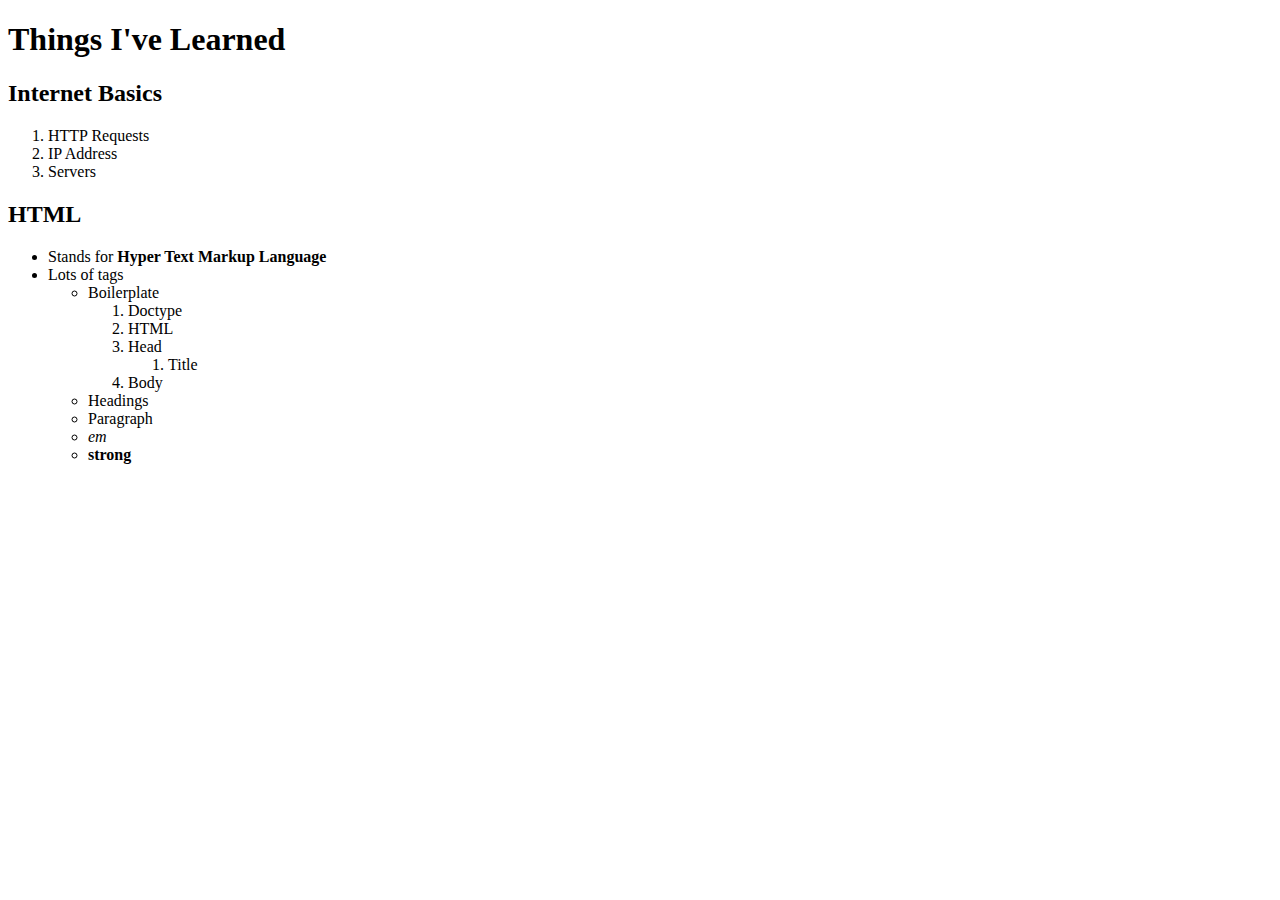
<file: assignments/1-html-lists.html>
<!DOCTYPE html>
<html lang="en">
<head>
    <meta charset="UTF-8">
    <title>Things I've Learned</title>
</head>
<body>
    <h1>Things I've Learned</h1>
    <h2>Internet Basics</h2>
    <ol>
        <li>HTTP Requests</li>
        <li>IP Address</li>
        <li>Servers</li>
    </ol>
    <h2>HTML</h2>
    <ul>
        <li>Stands for <strong>Hyper Text Markup Language</strong></li>
        <li>Lots of tags</li>
        <ul>
            <li>Boilerplate</li>
            <ol>
                <li>Doctype</li>
                <li>HTML</li>
                <li>Head</li>
                <ol>
                    <li>Title</li>
                </ol>
                <li>Body</li>
            </ol>
            <li>Headings</li>
            <li>Paragraph</li>
            <li><em>em</em></li>
            <li><strong>strong</strong></li>
        </ul>
    </ul>
</body>
</html>
</file>
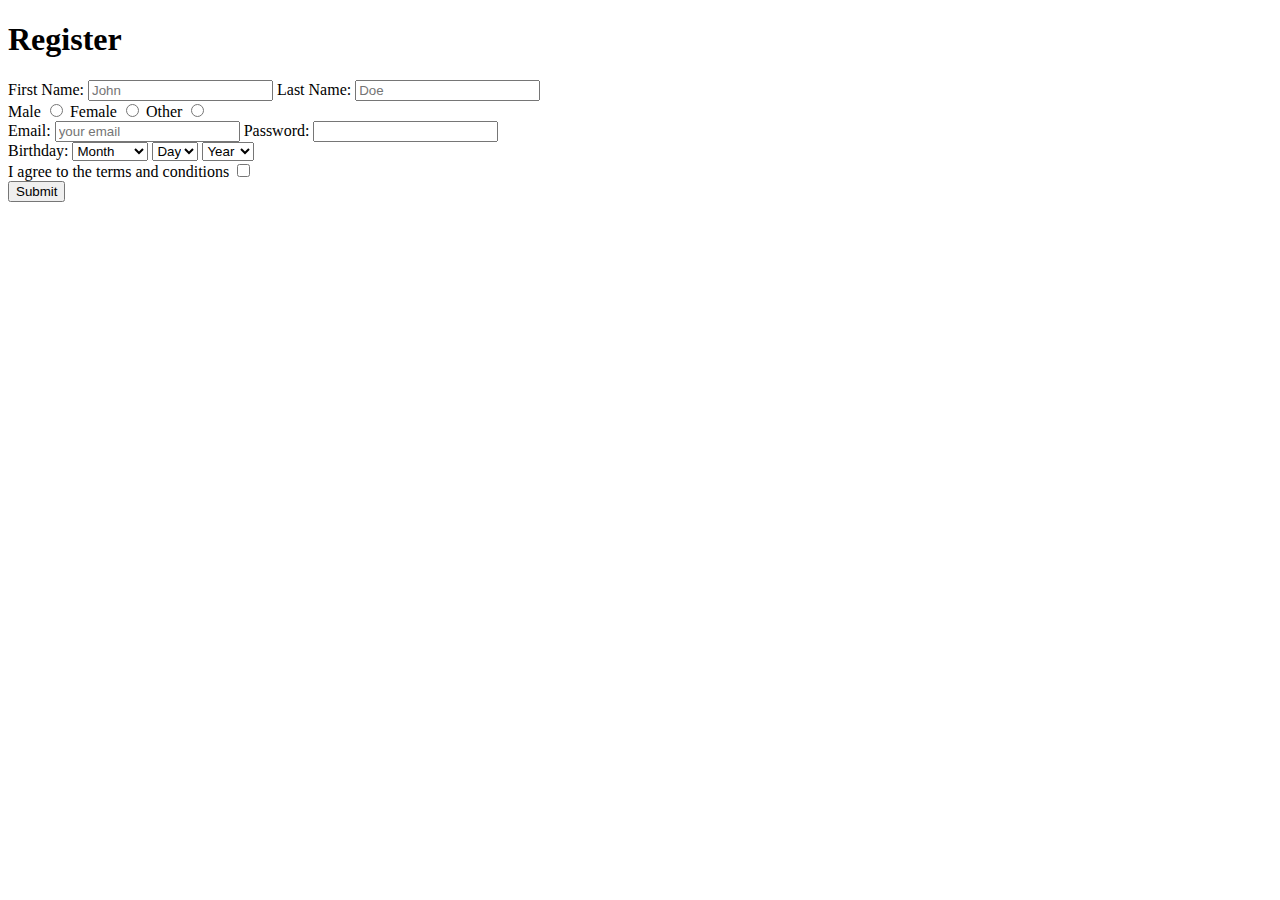
<file: assignments/4-form.html>
<!DOCTYPE html>
<html lang="en">
<head>
    <meta charset="UTF-8">
    <title>Register Form</title>
</head>
<body>
    <h1>Register</h1>
    <form>
        <div>
            <label for="firstName">First Name:</label>
            <input type="text" id="firstName" name="first" placeholder="John" required>

            <label for="lastName">Last Name:</label>
            <input type="text" id="lastName" name="last" placeholder="Doe" required>
        </div>
        
        <div>
            <label for="male">Male</label>
            <input type="radio" id="male" name="gender" value="male">

            <label for="female">Female</label>
            <input type="radio" id="female" name="gender" value="female">

            <label for="other">Other</label>
            <input type="radio" id="other" name="gender" value="other">
        </div>
        
        <div>
            <label for="email">Email:</label>
            <input id="email" type="email" placeholder="your email" required>

            <label for="password">Password:</label>
            <input id="password" type="password" pattern=".{5,10}" title="5 to 10 characters" required>
        </div>

        <div>
            <label>
                Birthday:
                <select name="month">
                    <option>Month</option>
                    <option>January</option>
                    <option>February</option>
                    <option>March</option>
                </select>
                <select name="day">
                    <option>Day</option>
                    <option>1</option>
                    <option>2</option>
                    <option>3</option>
                </select>
                <select name="year">
                    <option>Year</option>
                    <option>1991</option>
                    <option>1992</option>
                    <option>1993</option>
                </select>
            </label>
        </div>
        
        <div>
            <label for="agreed">I agree to the terms and conditions</label>
            <input id="agreed" name="agreed" type="checkbox">
        </div>
        
        <div>
            <input type="submit">
        </div>
    </form>
</body>
</html>
</file>
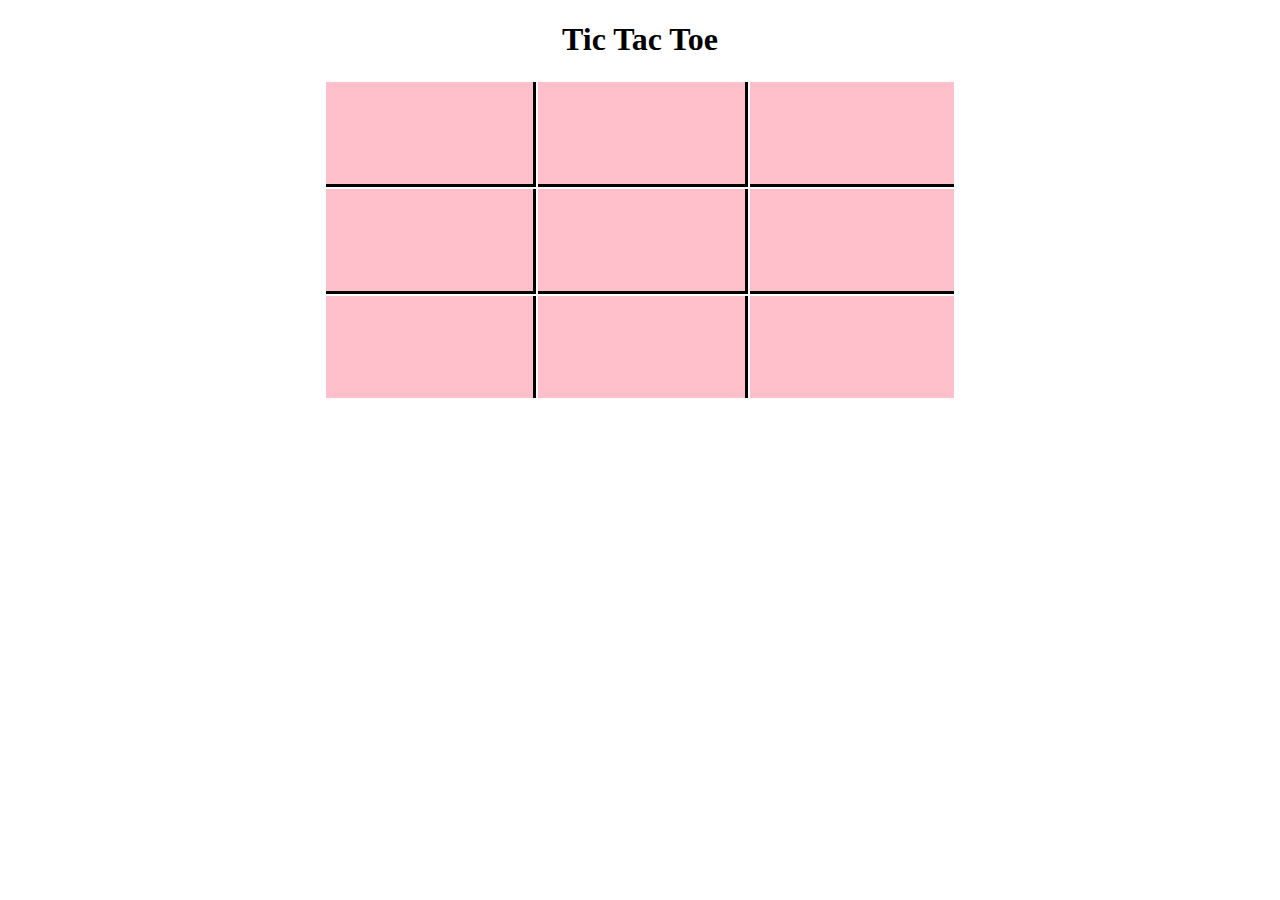
<file: assignments/6-tic-tac-toe.html>
<!DOCTYPE html>
<html lang="en">
<head>
    <meta charset="UTF-8">
    <title>Tic Tac Toe</title>
    <style type="text/css">
        h1 {
            text-align: center;
        }

        table {
            width: 50%;
            margin: 0 auto;
        }

        td {
            width: 100px;
            height: 100px;
            background: pink;
        }

        td:nth-child(1), td:nth-child(2) {
            border-right: 3px solid black;
        }

        tr:nth-of-type(1) td, tr:nth-of-type(2) td {
            border-bottom: 3px solid black;
        }
    </style>
</head>
<body>
    <h1>Tic Tac Toe</h1>
    <table>
        <tr>
            <td></td>
            <td></td>
            <td></td>
        </tr>
        <tr>
            <td></td>
            <td></td>
            <td></td>
        </tr>
        <tr>
            <td></td>
            <td></td>
            <td></td>
        </tr>
    </table>
</body>
</html>
</file>
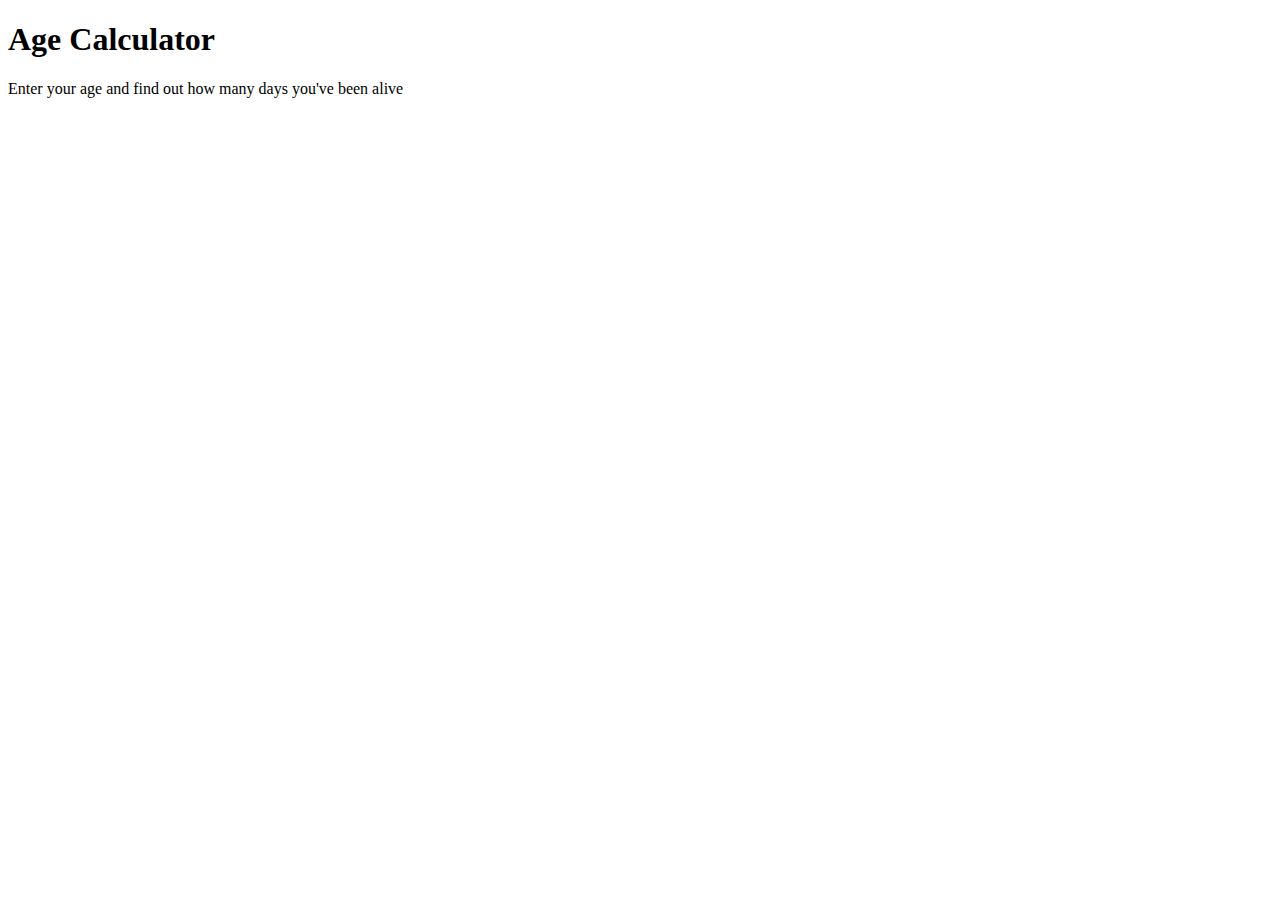
<file: assignments/ageCalculator.html>
<!DOCTYPE html>
<html lang="en">
<head>
    <meta charset="UTF-8">
    <title>Age Calculator</title>
    <script src="ageCalculator.js" type="text/javascript"></script>
</head>
<body>
    <h1>Age Calculator</h1>
    <p>Enter your age and find out how many days you've been alive</p>
</body>
</html>
</file>
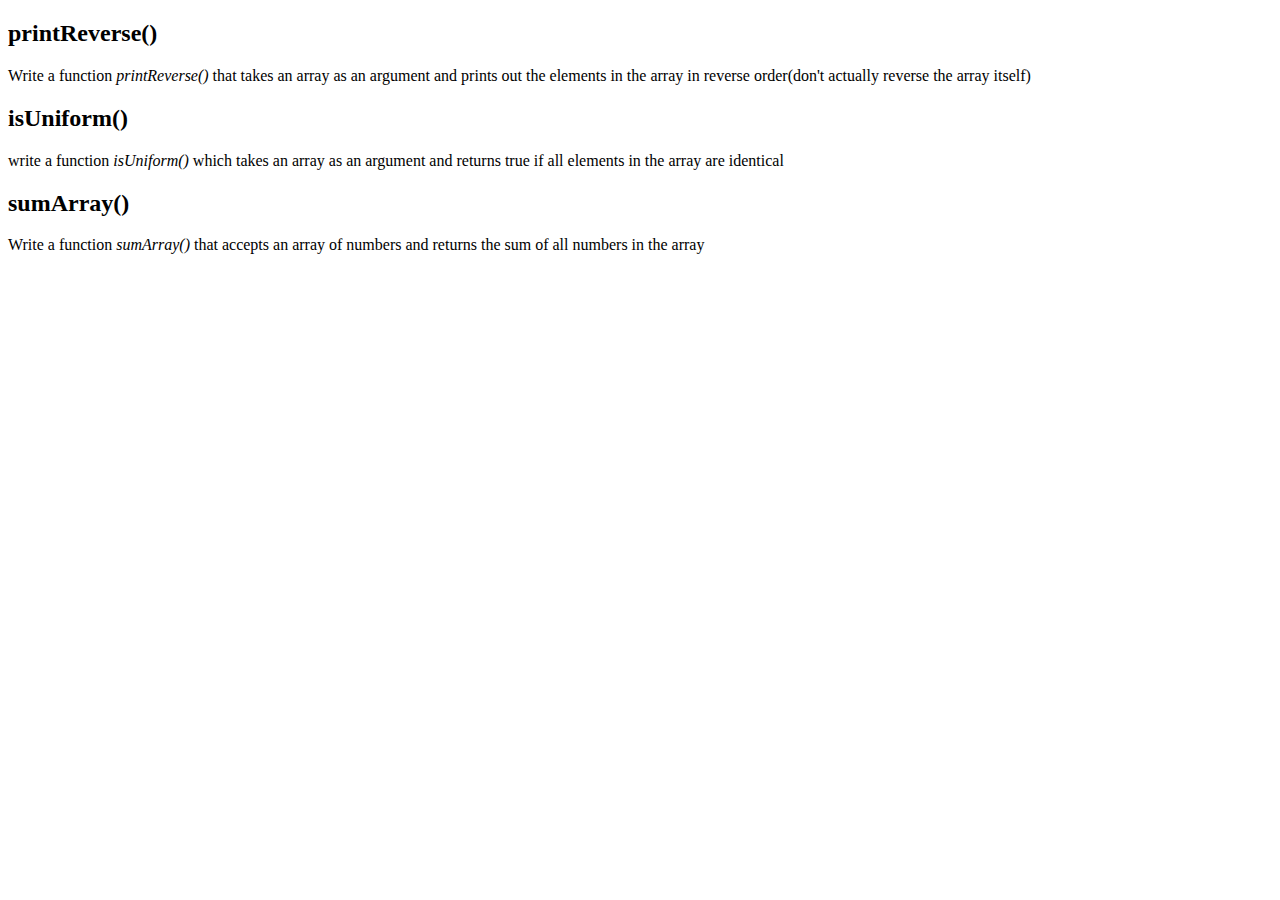
<file: assignments/arrays.html>
<!DOCTYPE html>
<html lang="en">
<head>
    <meta charset="UTF-8">
    <title>Arrays Problem Set</title>
    <script src="arrays.js" type="text/javascript"></script>
</head>
<body>
    <h2>printReverse()</h2>
    <p>Write a function <em>printReverse()</em> that takes an array as an argument and prints out the elements in the array in reverse order(don't actually reverse the array itself)</p>
    <h2>isUniform()</h2>
    <p>write a function <em>isUniform()</em> which takes an array as an argument and returns true if all elements in the array are identical</p>
    <h2>sumArray()</h2>
    <p>Write a function <em>sumArray()</em> that accepts an array of numbers and returns the sum of all numbers in the array</p>
</body>
</html>
</file>
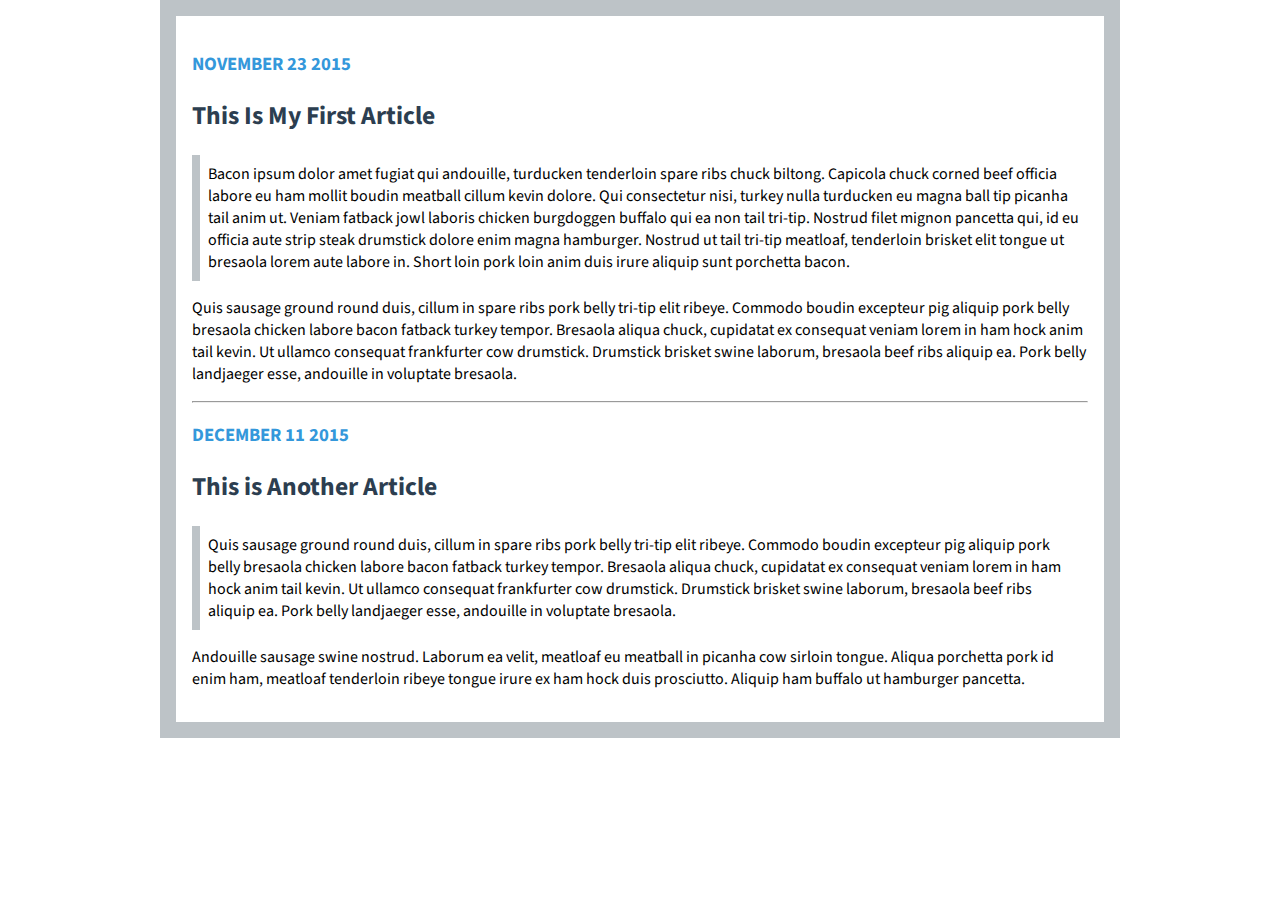
<file: assignments/cssBlog.html>
<!DOCTYPE html>
<html lang="en">
<head>
    <meta charset="UTF-8">
    <title>My Blog</title>
    <link rel="stylesheet" type="text/css" href="cssBlog.css">
    <link href="https://fonts.googleapis.com/css?family=Source+Sans+Pro:400,700,900" rel="stylesheet">
</head>
<body>
    <div class="post">
        <h3 class="date">November 23 2015</h3>
        <h2>This Is My First Article</h2>
        <p>Bacon ipsum dolor amet fugiat qui andouille, turducken tenderloin spare ribs chuck biltong. Capicola chuck corned beef officia labore eu ham mollit boudin meatball cillum kevin dolore. Qui consectetur nisi, turkey nulla turducken eu magna ball tip picanha tail anim ut. Veniam fatback jowl laboris chicken burgdoggen buffalo qui ea non tail tri-tip. Nostrud filet mignon pancetta qui, id eu officia aute strip steak drumstick dolore enim magna hamburger. Nostrud ut tail tri-tip meatloaf, tenderloin brisket elit tongue ut bresaola lorem aute labore in. Short loin pork loin anim duis irure aliquip sunt porchetta bacon.</p>
        <p>Quis sausage ground round duis, cillum in spare ribs pork belly tri-tip elit ribeye. Commodo boudin excepteur pig aliquip pork belly bresaola chicken labore bacon fatback turkey tempor. Bresaola aliqua chuck, cupidatat ex consequat veniam lorem in ham hock anim tail kevin. Ut ullamco consequat frankfurter cow drumstick. Drumstick brisket swine laborum, bresaola beef ribs aliquip ea. Pork belly landjaeger esse, andouille in voluptate bresaola.</p>
    </div>
    <hr>
    <div class="post">
        <h3 class="date">December 11 2015</h3>
        <h2>This is Another Article</h2>
        <p>Quis sausage ground round duis, cillum in spare ribs pork belly tri-tip elit ribeye. Commodo boudin excepteur pig aliquip pork belly bresaola chicken labore bacon fatback turkey tempor. Bresaola aliqua chuck, cupidatat ex consequat veniam lorem in ham hock anim tail kevin. Ut ullamco consequat frankfurter cow drumstick. Drumstick brisket swine laborum, bresaola beef ribs aliquip ea. Pork belly landjaeger esse, andouille in voluptate bresaola.</p>

        <p>Andouille sausage swine nostrud. Laborum ea velit, meatloaf eu meatball in picanha cow sirloin tongue. Aliqua porchetta pork id enim ham, meatloaf tenderloin ribeye tongue irure ex ham hock duis prosciutto. Aliquip ham buffalo ut hamburger pancetta.</p>
    </div>
</body>
</html>
</file>
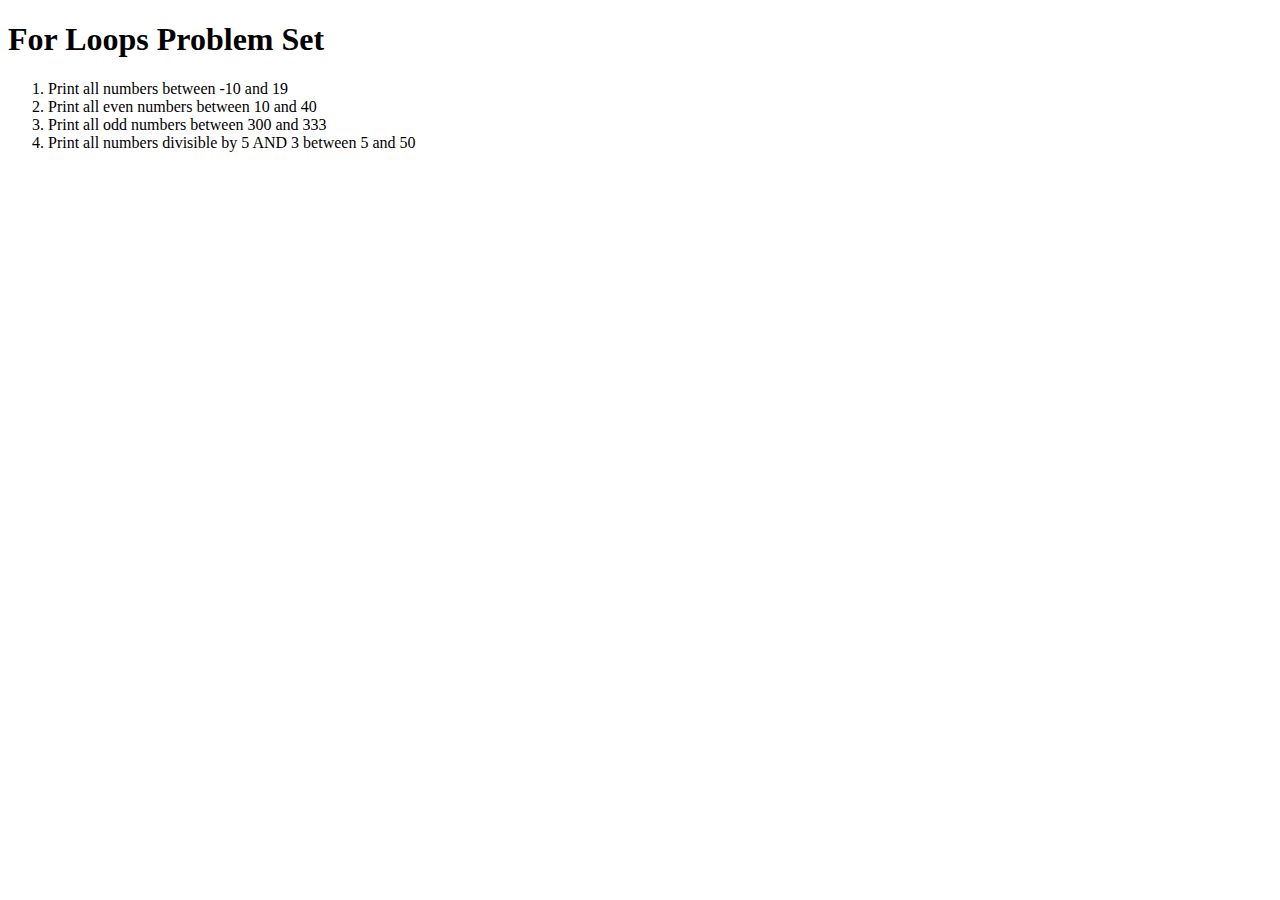
<file: assignments/forLoops.html>
<!DOCTYPE html>
<html lang="en">
<head>
    <meta charset="UTF-8">
    <title>For Loops</title>
    <script src="forLoops.js" type="text/javascript"></script>
</head>
<body>
    <h1>For Loops Problem Set</h1>
    <ol>
        <li>Print all numbers between -10 and 19</li>
        <li>Print all even numbers between 10 and 40</li>
        <li>Print all odd numbers between 300 and 333</li>
        <li>Print all numbers divisible by 5 AND 3 between 5 and 50</li>
    </ol>
</body>
</html>
</file>
<file: assignments/cssBlog.css>
body {
    width: 70%;
    margin: auto;
    padding: 1em;
    border: 1em solid #bdc3c7;
    font-family: 'Source Sans Pro', sans-serif;
}

.date {
    text-transform: uppercase;
    color: #3498db;
}

h2 {
    color: #2c3e50;
    font-weight: bold;
    font-size: 1.6em;
}

.post p:nth-of-type(1) {
    border-left: .5em solid #bdc3c7;
    padding: .5em;
}
</file>
